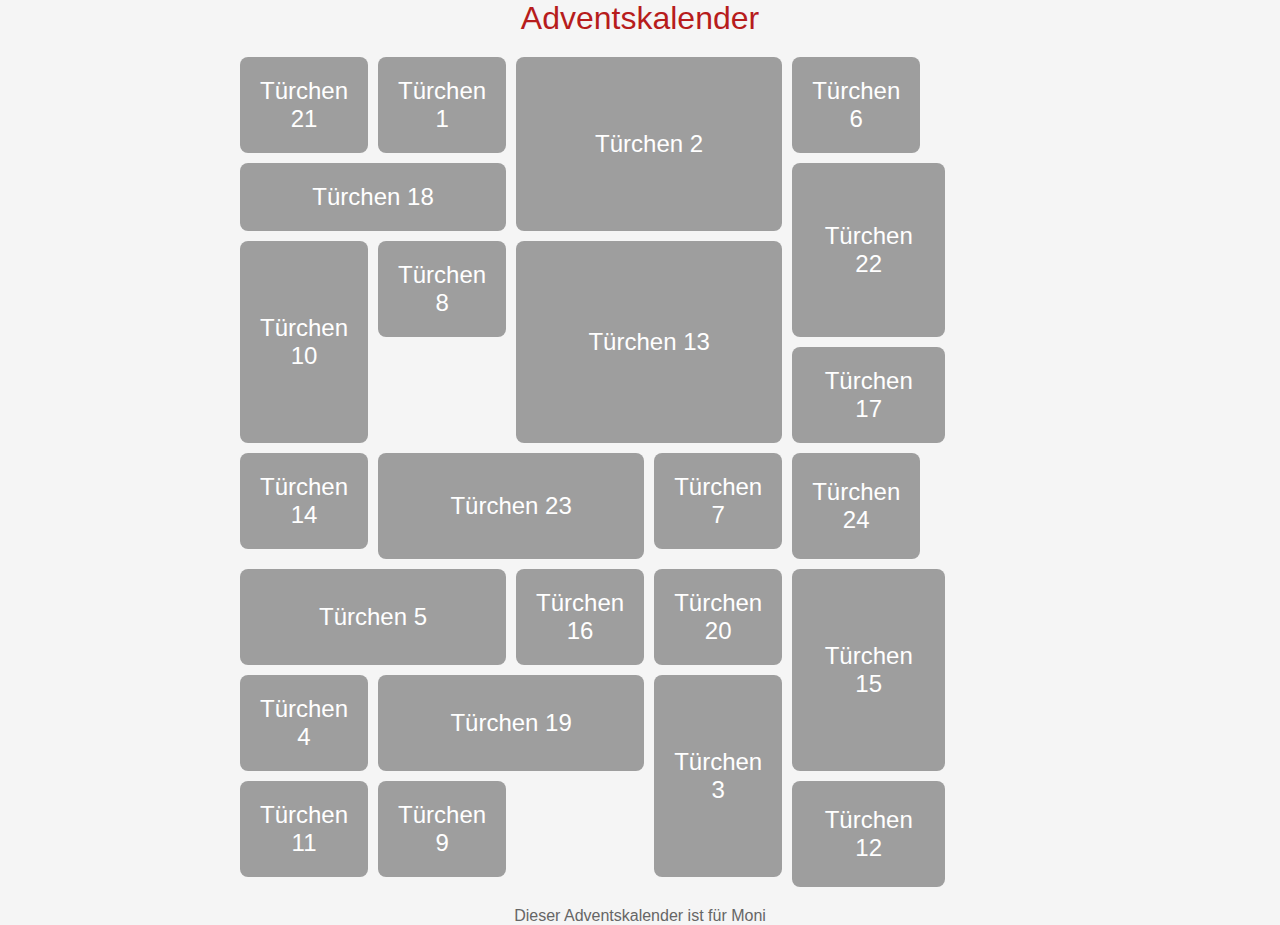
<file: index.html>
<!DOCTYPE html>
<html lang="de">
    <head>
        <meta charset="UTF-8">
        <title>Adventskalender</title>
        <link rel="stylesheet" href="style.css">
        <script src="./script.js"></script>
    </head>
    <body>
        <header>
            <div>
                Adventskalender
            </div>
        </header>
        <main>
            <div id="kalender"></div>
            <div id="background" class="reveal-modal-bg">
                <div id="modal" class="modal"></div>
            </div>
            <div id="snowflake" class="snowflakes" aria-hidden="true">
                <div class="snowflake">
                  <div class="inner">❅</div>
                </div>
                <div class="snowflake">
                  <div class="inner">❅</div>
                </div>
                <div class="snowflake">
                  <div class="inner">❅</div>
                </div>
                <div class="snowflake">
                  <div class="inner">❅</div>
                </div>
                <div class="snowflake">
                  <div class="inner">❅</div>
                </div>
                <div class="snowflake">
                  <div class="inner">❅</div>
                </div>
                <div class="snowflake">
                  <div class="inner">❅</div>
                </div>
                <div class="snowflake">
                  <div class="inner">❅</div>
                </div>
                <div class="snowflake">
                  <div class="inner">❅</div>
                </div>
                <div class="snowflake">
                  <div class="inner">❅</div>
                </div>
                <div class="snowflake">
                  <div class="inner">❅</div>
                </div>
                <div class="snowflake">
                  <div class="inner">❅</div>
                </div>
              </div>
        </main>
        <footer>
            <div class="footerBlock">
                <p>Dieser Adventskalender ist für Moni</p>
            </div>
        </footer>
    </body>
</html>
</file>
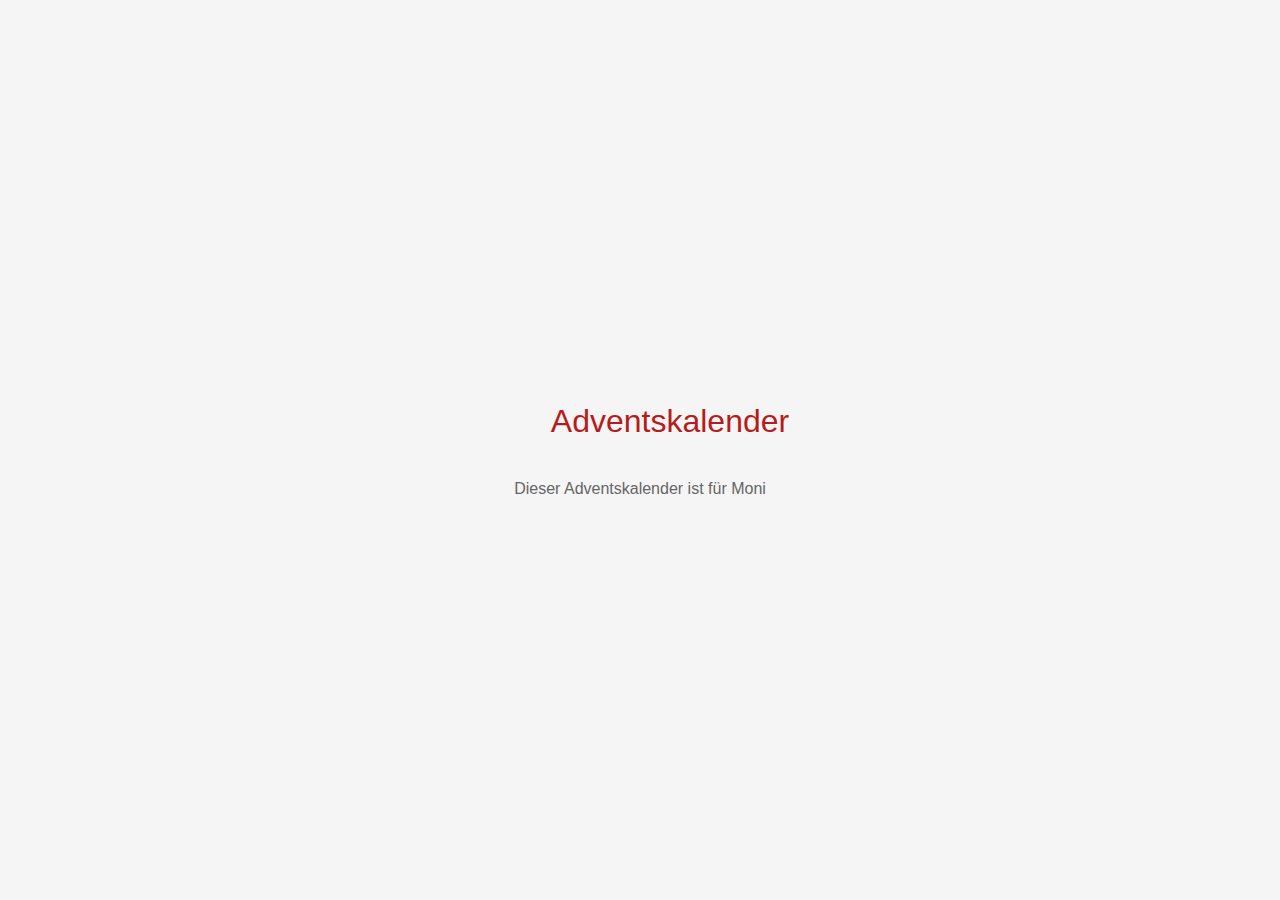
<file: Adventskalender.html>
<!DOCTYPE html>
<html lang="de">
    <head>
        <meta charset="UTF-8">
        <title>Adventskalender</title>
        <link rel="stylesheet" href="style.css">
        <script src="./script.js"></script>
    </head>
    <body>
        <header>
            <div>
                <img>Adventskalender
            </div>
        </header>
        <main>
            <div id="kalender"></div>
            <div id="background" class="reveal-modal-bg">
                <div id="modal" class="modal"></div>
            </div>
        </main>
        <footer>
            <div class="footerBlock">
                <p>Dieser Adventskalender ist für Moni</p>
            </div>
        </footer>
    </body>
</html>
</file>
<file: style.css>
/* Basic styling for the page */
* {
    margin: 0;
    padding: 0;
    box-sizing: border-box;
}

body {
    font-family: Arial, sans-serif;
    background-color: #f5f5f5;
    display: flex;
    flex-direction: column;
    align-items: center;
    justify-content: center;
    min-height: 100vh;
}

header {
    margin-bottom: 20px;
    text-align: center;
    font-size: 2em;
    color: #b71c1c;
}

header div img {
    width: 50px;
    vertical-align: middle;
    margin-right: 10px;
}

/* Style for the calendar grid */
#kalender {
    display: grid;
    grid-template-columns: repeat(6, 1fr); /* 6 columns */
    gap: 10px;
    width: 80%;
    max-width: 800px;
}

/* Individual door styling */
.door {
    background-color: #c2185b;
    color: white;
    font-size: 1.5em;
    display: flex;
    align-items: center;
    justify-content: center;
    border-radius: 8px;
    text-align: center;
    cursor: pointer;
    padding: 20px;
    transition: transform 0.2s ease;
}

/* Random sizes for doors */
.door:nth-child(odd) { grid-row: span 1; grid-column: span 1; }
.door:nth-child(3n) { grid-row: span 2; grid-column: span 2; }
.door:nth-child(5n) { grid-row: span 1; grid-column: span 2; }
.door:nth-child(7n) { grid-row: span 2; grid-column: span 1; }

/* Hover effect */
.door:hover {
    background-color: #e91e63;
    transform: scale(1.1);
}

/* Style for opened, openable, and locked doors */
.door.opened {
    background-color: #9e9e9e; /* Grey color for already opened */
}

.door.locked {
    background-color: #c2185b; /* Locked color */
    opacity: 0.7;
}

/* Footer styling */
footer {
    margin-top: 20px;
    text-align: center;
}

.footerBlock {
    font-size: 1em;
    color: #666;
}

.reveal-modal-bg {
    background: #222;
    background: #22222273;
    bottom: 0;
    display: none;
    left: 0;
    position: fixed;
    right: 0;
    top: 0;
    z-index: 1004
}

.modal {
    background: #f5f5f5;
    height: auto;
    width: 500px;
    z-index: 1005;
    display: none;
    font-size: 1.5em;
    align-items: center;
    justify-content: center;
    border-radius: 8px;
    text-align: center;
    left: 35%;
    right: auto;
    top: 30%;
    bottom: auto;
    position: relative;
    padding: 10px;
}

@media only screen and (max-width: 1024px) {
    .modal {
      top: 40%;
      left: 25%;
    }
  }

.snowflake {
    color: #fff;
    font-size: 1.5em;
    font-family: Arial, sans-serif;
    text-shadow: 0 0 5px #000;
  }

.snowflake,.snowflake .inner {
    animation-iteration-count:infinite;
    animation-play-state:running
}

@keyframes snowflakes-fall{
    0%{transform:translateY(0)}100%{transform:translateY(110vh)}
}

@keyframes snowflakes-shake{
    0%,100%{transform:translateX(0)}50%{transform:translateX(80px)}
}

.snowflake{
    position:fixed;
    top:-10%;
    z-index:9999;
    -webkit-user-select:none;
    user-select:none;
    cursor:default;
    animation-name:snowflakes-shake;
    animation-duration:3s;
    animation-timing-function:ease-in-out
}

.snowflake .inner{
    animation-duration:10s;
    animation-name:snowflakes-fall;
    animation-timing-function:linear
}

.snowflake:nth-of-type(0){
    left:1%;animation-delay:0s
}

.snowflake:nth-of-type(0) .inner{
    animation-delay:0s
}

.snowflake:first-of-type{
    left:10%;animation-delay:1s
}

.snowflake:first-of-type .inner,.snowflake:nth-of-type(8) .inner{
    animation-delay:1s
}

.snowflake:nth-of-type(2){
    left:20%;animation-delay:.5s
}

.snowflake:nth-of-type(2) .inner,.snowflake:nth-of-type(6) .inner{
    animation-delay:6s
}

.snowflake:nth-of-type(3){
    left:30%;animation-delay:2s
}

.snowflake:nth-of-type(11) .inner,.snowflake:nth-of-type(3) .inner{
    animation-delay:4s
}

.snowflake:nth-of-type(4){
    left:40%;animation-delay:2s
}

.snowflake:nth-of-type(10) .inner,.snowflake:nth-of-type(4) .inner{
    animation-delay:2s
}

.snowflake:nth-of-type(5){
    left:50%;animation-delay:3s
}

.snowflake:nth-of-type(5) .inner{
    animation-delay:8s
}

.snowflake:nth-of-type(6){
    left:60%;animation-delay:2s
}

.snowflake:nth-of-type(7){
    left:70%;animation-delay:1s
}

.snowflake:nth-of-type(7) .inner{
    animation-delay:2.5s
}

.snowflake:nth-of-type(8){
    left:80%;animation-delay:0s
}

.snowflake:nth-of-type(9){
    left:90%;animation-delay:1.5s
}

.snowflake:nth-of-type(9) .inner{
    animation-delay:3s
}

.snowflake:nth-of-type(10){
    left:25%;animation-delay:0s
}

.snowflake:nth-of-type(11){
    left:65%;animation-delay:2.5s
}
</file>
